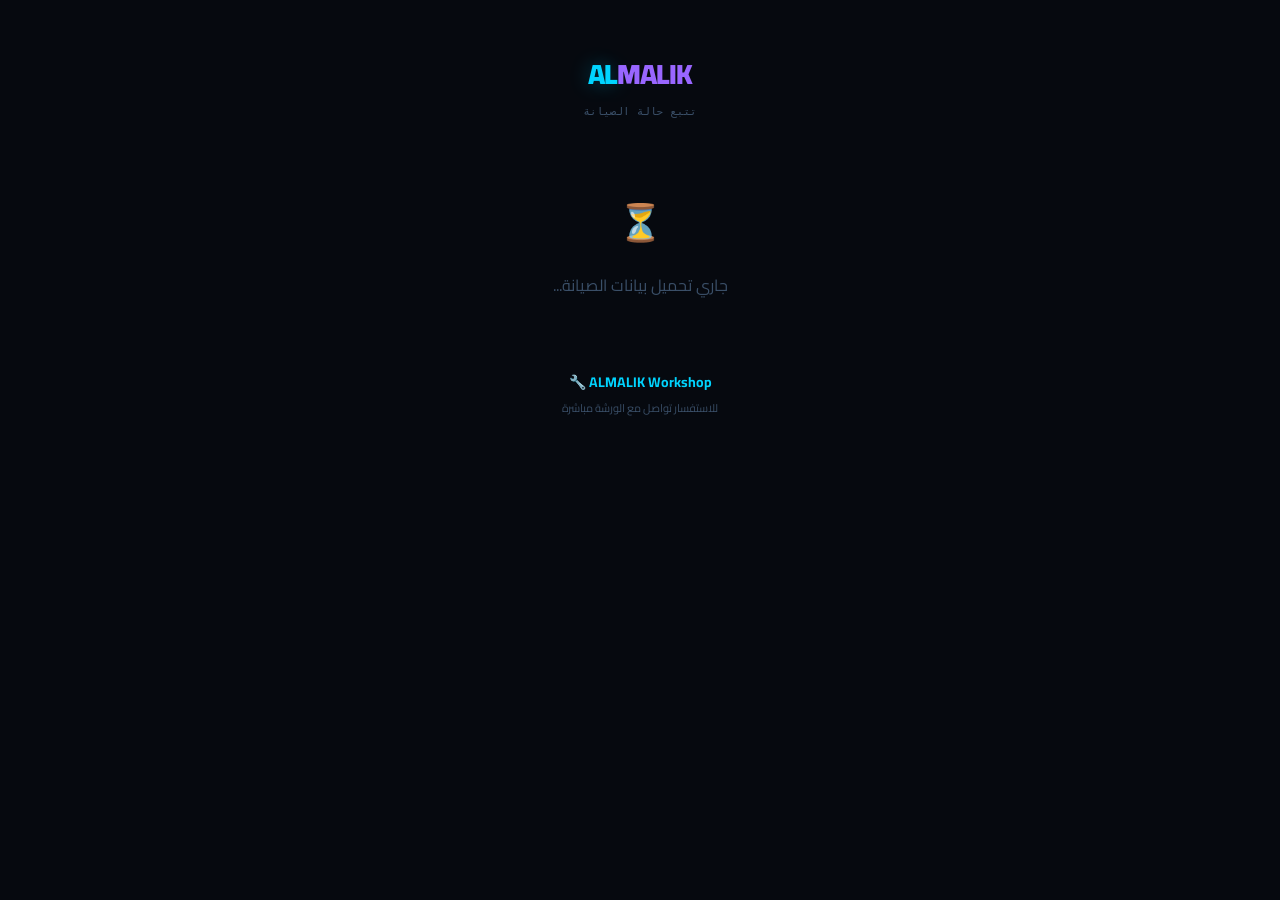
<file: track.html>
<!DOCTYPE html>
<html lang="ar" dir="rtl">
<head>
<meta charset="UTF-8">
<meta name="viewport" content="width=device-width,initial-scale=1,viewport-fit=cover">
<meta name="theme-color" content="#06090f">
<title>ALMALIK — تتبع الصيانة</title>
<link href="https://fonts.googleapis.com/css2?family=Cairo:wght@400;600;700;900&family=JetBrains+Mono:wght@400;600&display=swap" rel="stylesheet">
<style>
:root{
  --b0:#06090f;--b2:#0f1520;--b3:#141c28;--b4:#1a2333;
  --br2:#243550;--br:#1c2840;
  --cy:#00d4ff;--gn:#00ff88;--rd:#ff4466;--yw:#ffbb00;--pu:#9966ff;--or:#ff7700;
  --tx:#e2eaf4;--tx2:#7a8fa8;--tx3:#3a4f68;
  --fn:'Cairo',sans-serif;--mo:'JetBrains Mono',monospace;
  --r:10px;--r2:14px;--r3:18px;
}
*{box-sizing:border-box;margin:0;padding:0}
body{font-family:var(--fn);background:var(--b0);color:var(--tx);min-height:100vh;padding-bottom:40px}
.wrap{max-width:480px;margin:0 auto;padding:20px 16px}
/* Logo */
.logo{text-align:center;padding:28px 0 20px}
.logo .name{font-size:28px;font-weight:900;letter-spacing:-1px}
.logo .g{color:var(--cy);text-shadow:0 0 20px rgba(0,212,255,.3)}
.logo .s{color:var(--pu)}
.logo .sub{font-size:11px;color:var(--tx3);margin-top:4px;font-family:var(--mo)}
/* Cards */
.card{background:var(--b2);border:1px solid var(--br2);border-radius:var(--r3);padding:18px;margin-bottom:12px}
.lbl{font-size:10px;color:var(--tx3);text-transform:uppercase;letter-spacing:.8px;margin-bottom:5px;font-weight:600;display:block}
.val{font-size:15px;font-weight:700}
.repair-id{font-size:26px;font-weight:900;font-family:var(--mo);color:var(--cy);letter-spacing:2px}
.device-name{font-size:16px;font-weight:700}
/* Status */
.status-row{display:flex;align-items:center;gap:10px;margin-bottom:10px}
.s-icon{font-size:28px}
.s-text{font-size:15px;font-weight:700;line-height:1.3}
/* Progress */
.pbar{height:10px;background:var(--b4);border-radius:5px;overflow:hidden;margin:10px 0 5px}
.pbar-fill{height:100%;border-radius:5px;transition:width .6s ease}
.pct-label{font-size:11px;color:var(--tx2);text-align:left;font-family:var(--mo)}
/* Notes */
.notes-box{background:var(--b3);border-radius:8px;padding:10px 12px;margin-top:8px;font-size:13px;color:var(--tx2);line-height:1.6}
/* Info grid */
.info-grid{display:grid;grid-template-columns:1fr 1fr;gap:10px}
.info-item .lbl{font-size:10px;margin-bottom:3px}
.info-item .val{font-size:13px;font-weight:600}
/* Price */
.price-num{font-size:24px;font-weight:900;font-family:var(--mo)}
.paid-tag{display:inline-flex;align-items:center;gap:5px;background:rgba(0,255,136,.1);border:1px solid rgba(0,255,136,.2);border-radius:20px;padding:4px 12px;color:var(--gn);font-size:12px;font-weight:600;margin-top:8px}
.unpaid-note{font-size:12px;color:var(--tx3);margin-top:6px}
/* Late warning */
.late{background:rgba(255,68,102,.08);border:1px solid rgba(255,68,102,.25);border-radius:8px;padding:9px 12px;color:var(--rd);font-size:12px;margin-top:8px;line-height:1.6}
/* Footer */
.footer{text-align:center;color:var(--tx3);font-size:11px;margin-top:20px;line-height:1.8}
.footer .brand{font-size:14px;font-weight:700;color:var(--cy);margin-bottom:4px}
/* States */
.loading{text-align:center;padding:50px 20px;color:var(--tx3)}
.spin{display:inline-block;font-size:36px;animation:spin 1s linear infinite;margin-bottom:14px}
@keyframes spin{to{transform:rotate(360deg)}}
.error-card{background:rgba(255,68,102,.07);border:1px solid rgba(255,68,102,.2);border-radius:var(--r3);padding:28px;text-align:center}
.error-icon{font-size:44px;margin-bottom:14px}
.error-title{font-size:16px;font-weight:700;color:var(--rd);margin-bottom:8px}
.error-msg{font-size:13px;color:var(--tx2);line-height:1.7}
/* Config form (shown when no config) */
.cfg-card{background:var(--b2);border:1px solid var(--br2);border-radius:var(--r3);padding:20px;margin-bottom:12px}
.cfg-card h3{font-size:14px;font-weight:700;margin-bottom:4px;color:var(--cy)}
.cfg-card p{font-size:12px;color:var(--tx3);margin-bottom:14px;line-height:1.7}
.cfg-card textarea{width:100%;background:var(--b3);border:1px solid var(--br2);border-radius:var(--r);padding:10px;color:var(--tx);font-family:var(--mo);font-size:11px;outline:none;resize:vertical;min-height:130px;-webkit-appearance:none}
.cfg-card textarea:focus{border-color:var(--cy)}
.cfg-btn{width:100%;margin-top:10px;padding:11px;background:var(--cy);color:var(--b0);border:none;border-radius:var(--r);font-family:var(--fn);font-size:14px;font-weight:700;cursor:pointer}
</style>
</head>
<body>
<div class="wrap">
  <div class="logo">
    <div class="name"><span class="g">AL</span><span class="s">MALIK</span></div>
    <div class="sub">تتبع حالة الصيانة</div>
  </div>
  <div id="content">
    <div class="loading">
      <div class="spin">⏳</div>
      <div>جاري تحميل بيانات الصيانة...</div>
    </div>
  </div>
  <div class="footer">
    <div class="brand">ALMALIK Workshop 🔧</div>
    للاستفسار تواصل مع الورشة مباشرة
  </div>
</div>

<script type="module">
import { initializeApp, getApps } from 'https://www.gstatic.com/firebasejs/10.12.2/firebase-app.js';
import { getDatabase, ref, get, onValue } from 'https://www.gstatic.com/firebasejs/10.12.2/firebase-database.js';

const IQD = n => new Intl.NumberFormat('ar-IQ').format(Math.round(n||0)) + ' د.ع';
const fmtTs = ts => { if(!ts)return''; const d=new Date(ts); return d.getDate()+'/'+(d.getMonth()+1)+'/'+d.getFullYear()+' — '+d.getHours()+':'+String(d.getMinutes()).padStart(2,'0'); };
const STATUS_LABEL = { new:'🆕 مستلمة — تنتظر الفحص', inprog:'🔧 جاري العمل عليها الآن', waiting:'⏳ تنتظر قطعة غيار', done:'✅ مكتملة — جاهزة للاستلام!', cancelled:'❌ ملغاة' };
const STATUS_COLOR = { new:'var(--cy)', inprog:'var(--yw)', waiting:'var(--pu)', done:'var(--gn)', cancelled:'var(--rd)' };
const STATUS_ICON  = { new:'🆕', inprog:'🔧', waiting:'⏳', done:'✅', cancelled:'❌' };

// ── Get Firebase config from localStorage (same domain as main app) ──
function getCfg() {
  // Try all possible keys used by different versions of the app
  const keys = ['lp_fb', 'am4_fb', 'am3_fb', 'firebase_config', 'lp3_fb'];
  for (const key of keys) {
    try {
      const s = localStorage.getItem(key);
      if (s) {
        const c = JSON.parse(s);
        if (c && c.apiKey && c.databaseURL && !c.apiKey.includes('PASTE') && !c.apiKey.includes('AIzaSy...')) return c;
      }
    } catch(e) {}
  }
  return null;
}

function renderRepair(r) {
  const prog = r.progress || 0;
  const col  = prog===100?'var(--gn)':prog>60?'var(--cy)':'var(--yw)';
  const isLate = r.eta && Date.now() > new Date(r.eta).getTime() && r.status!=='done' && r.status!=='cancelled';
  document.getElementById('content').innerHTML =
    '<div class="card"><span class="lbl">رقم الصيانة</span><div class="repair-id">#'+r.id.slice(-6).toUpperCase()+'</div></div>'
    +'<div class="card"><span class="lbl">الجهاز</span><div class="device-name">'+(r.deviceBrand||'')+' '+(r.deviceModel||'')+'</div></div>'
    +'<div class="card">'
      +'<div class="status-row">'
        +'<div class="s-icon">'+(STATUS_ICON[r.status]||'📋')+'</div>'
        +'<div class="s-text" style="color:'+(STATUS_COLOR[r.status]||'var(--tx)') +'">'+(STATUS_LABEL[r.status]||r.status)+'</div>'
      +'</div>'
      +'<div class="pbar"><div class="pbar-fill" style="width:'+prog+'%;background:'+col+'"></div></div>'
      +'<div class="pct-label">'+prog+'% مكتمل</div>'
      +(r.progressNotes?'<div class="notes-box">'+r.progressNotes+'</div>':'')
    +'</div>'
    +((r.faultConfirmed||r.eta)?
      '<div class="card"><div class="info-grid">'
        +(r.faultConfirmed?'<div class="info-item"><span class="lbl">العطل المؤكد</span><div class="val">'+r.faultConfirmed+'</div></div>':'')
        +(r.eta?'<div class="info-item"><span class="lbl">الموعد المتوقع</span><div class="val" style="'+(isLate?'color:var(--rd)':'')+'">'+r.eta+(isLate?' ⚠️':'')+'</div></div>':'')
      +'</div>'+(isLate?'<div class="late">⏰ تجاوز الموعد — ستتم مراجعتك قريباً</div>':'')+'</div>':'')
    +(r.agreedPrice?
      '<div class="card"><span class="lbl">السعر المتفق عليه</span><div class="price-num" style="color:var(--gn)">'+IQD(r.agreedPrice)+'</div>'
        +(r.paid?'<div class="paid-tag">✅ تم الدفع</div>':'<div class="unpaid-note">يُدفع عند استلام الجهاز</div>')
      +'</div>':'')
    +'<div class="card" style="text-align:center;color:var(--tx3)">'
      +'<div style="font-size:11px">آخر تحديث: '+fmtTs(r.updatedAt||r.createdAt)+'</div>'
      +'<div style="font-size:14px;font-weight:700;color:var(--cy);margin-top:8px">ALMALIK Workshop 🔧</div>'
    +'</div>';
}

function showError(msg) {
  document.getElementById('content').innerHTML =
    '<div class="error-card"><div class="error-icon">❓</div>'
    +'<div class="error-title">رقم الصيانة غير موجود</div>'
    +'<div class="error-msg">'+msg+'</div></div>';
}

function showCfgForm(repairId) {
  document.getElementById('content').innerHTML =
    '<div class="cfg-card">'
    +'<h3>⚙️ إعداد مطلوب</h3>'
    +'<p>لعرض بيانات الصيانة، أدخل Firebase Config (مرة واحدة فقط)</p>'
    +'<textarea id="cfgInput" placeholder='{"apiKey":"...","databaseURL":"https://xxx-default-rtdb.firebaseio.com",...}'></textarea>'
    +'<button class="cfg-btn" id="cfgBtn">اتصال وعرض البيانات ←</button>'
    +'<div id="cfgErr" style="color:var(--rd);font-size:12px;margin-top:8px;display:none"></div>'
    +'</div>';
  document.getElementById('cfgBtn').onclick = async () => {
    try {
      const c = JSON.parse(document.getElementById('cfgInput').value.trim());
      if (!c.apiKey || !c.databaseURL) throw new Error('apiKey أو databaseURL مفقود');
      localStorage.setItem('lp_fb', JSON.stringify(c));
      document.getElementById('content').innerHTML = '<div class="loading"><div class="spin">⏳</div><div>جاري الاتصال...</div></div>';
      await loadFromFB(repairId, c);
    } catch(e) {
      const el = document.getElementById('cfgErr');
      if(el){el.style.display='block'; el.textContent='❌ '+e.message;}
    }
  };
}

async function loadFromFB(repairId, cfg) {
  try {
    const ex  = getApps();
    const app = ex.length ? ex[0] : initializeApp(cfg);
    const db  = getDatabase(app);

    // Try 3 paths in order
    const paths = [
      'public_repairs/' + repairId,
      'almalik/repairs/' + repairId,
      'lp3/repairs/' + repairId,
    ];

    let data = null;
    for (const path of paths) {
      const snap = await get(ref(db, path));
      if (snap.val()) { data = snap.val(); break; }
    }

    if (!data) {
      showError('الصيانة غير موجودة في قاعدة البيانات.<br><small style="color:var(--tx3)">رقم البحث: '+repairId+'</small>');
      return;
    }

    renderRepair(data);

    // Live updates — try public_repairs first, fallback to full path
    onValue(ref(db, 'public_repairs/' + repairId), snap2 => {
      const v = snap2.val();
      if (v) renderRepair(v);
    });

  } catch(e) {
    showError('خطأ في الاتصال: ' + e.message.slice(0,100));
    console.error('Track error:', e);
  }
}

// ── MAIN ──
async function main() {
  // Support both ?id= and ?track= formats
  const params   = new URLSearchParams(location.search);
  const repairId = params.get('id') || params.get('track');

  if (!repairId) {
    showError('لم يتم تحديد رقم الصيانة في الرابط');
    return;
  }

  const cfg = getCfg();
  if (!cfg) { showCfgForm(repairId); return; }

  await loadFromFB(repairId, cfg);
}

main();
</script>
</body>
</html>
</file>
